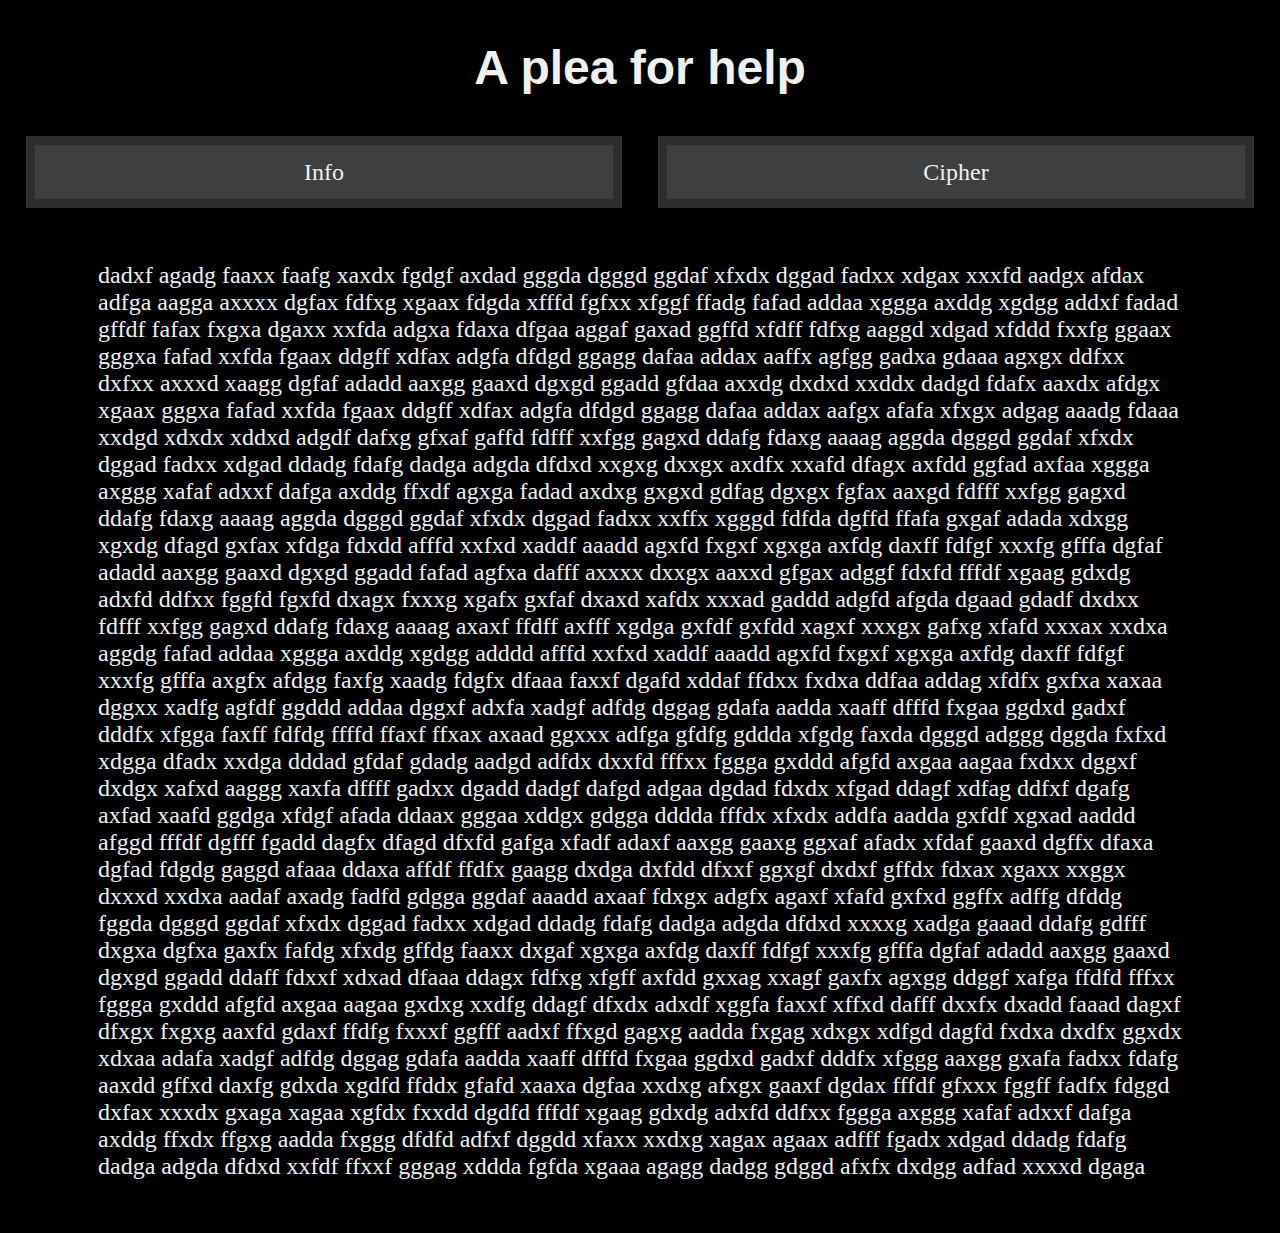
<file: cipher.html>
<!DOCTYPE html>
<html lang="en">
<head>
    <meta charset="UTF-8">
    <meta name="viewport" content="width=device-width, initial-scale=1.0">
    <title>Cipher</title>
    <link rel="stylesheet" href="index.css">
</head>
<body class="cssgrid">
    <header class="cssgrid">
        <h1>A plea for help</h1>
        <nav class="cssgridnav" class="flexnav">
            <a href="index.html">Info</a>
            <a href="cipher.html">Cipher</a>
        </nav>
    </header>
    <p class="paragraph">dadxf agadg faaxx faafg xaxdx fgdgf axdad gggda dgggd ggdaf xfxdx dggad fadxx xdgax xxxfd aadgx afdax adfga aagga axxxx dgfax fdfxg xgaax fdgda xfffd fgfxx xfggf ffadg fafad addaa xggga axddg xgdgg addxf fadad gffdf fafax fxgxa dgaxx xxfda adgxa fdaxa dfgaa aggaf gaxad ggffd xfdff fdfxg aaggd xdgad xfddd fxxfg ggaax gggxa fafad xxfda fgaax ddgff xdfax adgfa dfdgd ggagg dafaa addax aaffx agfgg gadxa gdaaa agxgx ddfxx dxfxx axxxd xaagg dgfaf adadd aaxgg gaaxd dgxgd ggadd gfdaa axxdg dxdxd xxddx dadgd fdafx aaxdx afdgx xgaax gggxa fafad xxfda fgaax ddgff xdfax adgfa dfdgd ggagg dafaa addax aafgx afafa xfxgx adgag aaadg fdaaa xxdgd xdxdx xddxd adgdf dafxg gfxaf gaffd fdfff xxfgg gagxd ddafg fdaxg aaaag aggda dgggd ggdaf xfxdx dggad fadxx xdgad ddadg fdafg dadga adgda dfdxd xxgxg dxxgx axdfx xxafd dfagx axfdd ggfad axfaa xggga axggg xafaf adxxf dafga axddg ffxdf agxga fadad axdxg gxgxd gdfag dgxgx fgfax aaxgd fdfff xxfgg gagxd ddafg fdaxg aaaag aggda dgggd ggdaf xfxdx dggad fadxx xxffx xgggd fdfda dgffd ffafa gxgaf adada xdxgg xgxdg dfagd gxfax xfdga fdxdd afffd xxfxd xaddf aaadd agxfd fxgxf xgxga axfdg daxff fdfgf xxxfg gfffa dgfaf adadd aaxgg gaaxd dgxgd ggadd fafad agfxa dafff axxxx dxxgx aaxxd gfgax adggf fdxfd fffdf xgaag gdxdg adxfd ddfxx fggfd fgxfd dxagx fxxxg xgafx gxfaf dxaxd xafdx xxxad gaddd adgfd afgda dgaad gdadf dxdxx fdfff xxfgg gagxd ddafg fdaxg aaaag axaxf ffdff axfff xgdga gxfdf gxfdd xagxf xxxgx gafxg xfafd xxxax xxdxa aggdg fafad addaa xggga axddg xgdgg adddd afffd xxfxd xaddf aaadd agxfd fxgxf xgxga axfdg daxff fdfgf xxxfg gfffa axgfx afdgg faxfg xaadg fdgfx dfaaa faxxf dgafd xddaf ffdxx fxdxa ddfaa addag xfdfx gxfxa xaxaa dggxx xadfg agfdf ggddd addaa dggxf adxfa xadgf adfdg dggag gdafa aadda xaaff dfffd fxgaa ggdxd gadxf dddfx xfgga faxff fdfdg ffffd ffaxf ffxax axaad ggxxx adfga gfdfg gddda xfgdg faxda dgggd adggg dggda fxfxd xdgga dfadx xxdga dddad gfdaf gdadg aadgd adfdx dxxfd fffxx fggga gxddd afgfd axgaa aagaa fxdxx dggxf dxdgx xafxd aaggg xaxfa dffff gadxx dgadd dadgf dafgd adgaa dgdad fdxdx xfgad ddagf xdfag ddfxf dgafg axfad xaafd ggdga xfdgf afada ddaax gggaa xddgx gdgga dddda fffdx xfxdx addfa aadda gxfdf xgxad aaddd afggd fffdf dgfff fgadd dagfx dfagd dfxfd gafga xfadf adaxf aaxgg gaaxg ggxaf afadx xfdaf gaaxd dgffx dfaxa dgfad fdgdg gaggd afaaa ddaxa affdf ffdfx gaagg dxdga dxfdd dfxxf ggxgf dxdxf gffdx fdxax xgaxx xxggx dxxxd xxdxa aadaf axadg fadfd gdgga ggdaf aaadd axaaf fdxgx adgfx agaxf xfafd gxfxd ggffx adffg dfddg fggda dgggd ggdaf xfxdx dggad fadxx xdgad ddadg fdafg dadga adgda dfdxd xxxxg xadga gaaad ddafg gdfff dxgxa dgfxa gaxfx fafdg xfxdg gffdg faaxx dxgaf xgxga axfdg daxff fdfgf xxxfg gfffa dgfaf adadd aaxgg gaaxd dgxgd ggadd ddaff fdxxf xdxad dfaaa ddagx fdfxg xfgff axfdd gxxag xxagf gaxfx agxgg ddggf xafga ffdfd fffxx fggga gxddd afgfd axgaa aagaa gxdxg xxdfg ddagf dfxdx adxdf xggfa faxxf xffxd dafff dxxfx dxadd faaad dagxf dfxgx fxgxg aaxfd gdaxf ffdfg fxxxf ggfff aadxf ffxgd gagxg aadda fxgag xdxgx xdfgd dagfd fxdxa dxdfx ggxdx xdxaa adafa xadgf adfdg dggag gdafa aadda xaaff dfffd fxgaa ggdxd gadxf dddfx xfggg aaxgg gxafa fadxx fdafg aaxdd gffxd daxfg gdxda xgdfd ffddx gfafd xaaxa dgfaa xxdxg afxgx gaaxf dgdax fffdf gfxxx fggff fadfx fdggd dxfax xxxdx gxaga xagaa xgfdx fxxdd dgdfd fffdf xgaag gdxdg adxfd ddfxx fggga axggg xafaf adxxf dafga axddg ffxdx ffgxg aadda fxggg dfdfd adfxf dggdd xfaxx xxdxg xagax agaax adfff fgadx xdgad ddadg fdafg dadga adgda dfdxd xxfdf ffxxf gggag xddda fgfda xgaaa agagg dadgg gdggd afxfx dxdgg adfad xxxxd dgaga
</p>
<body>
    
</body>
</html>
</file>
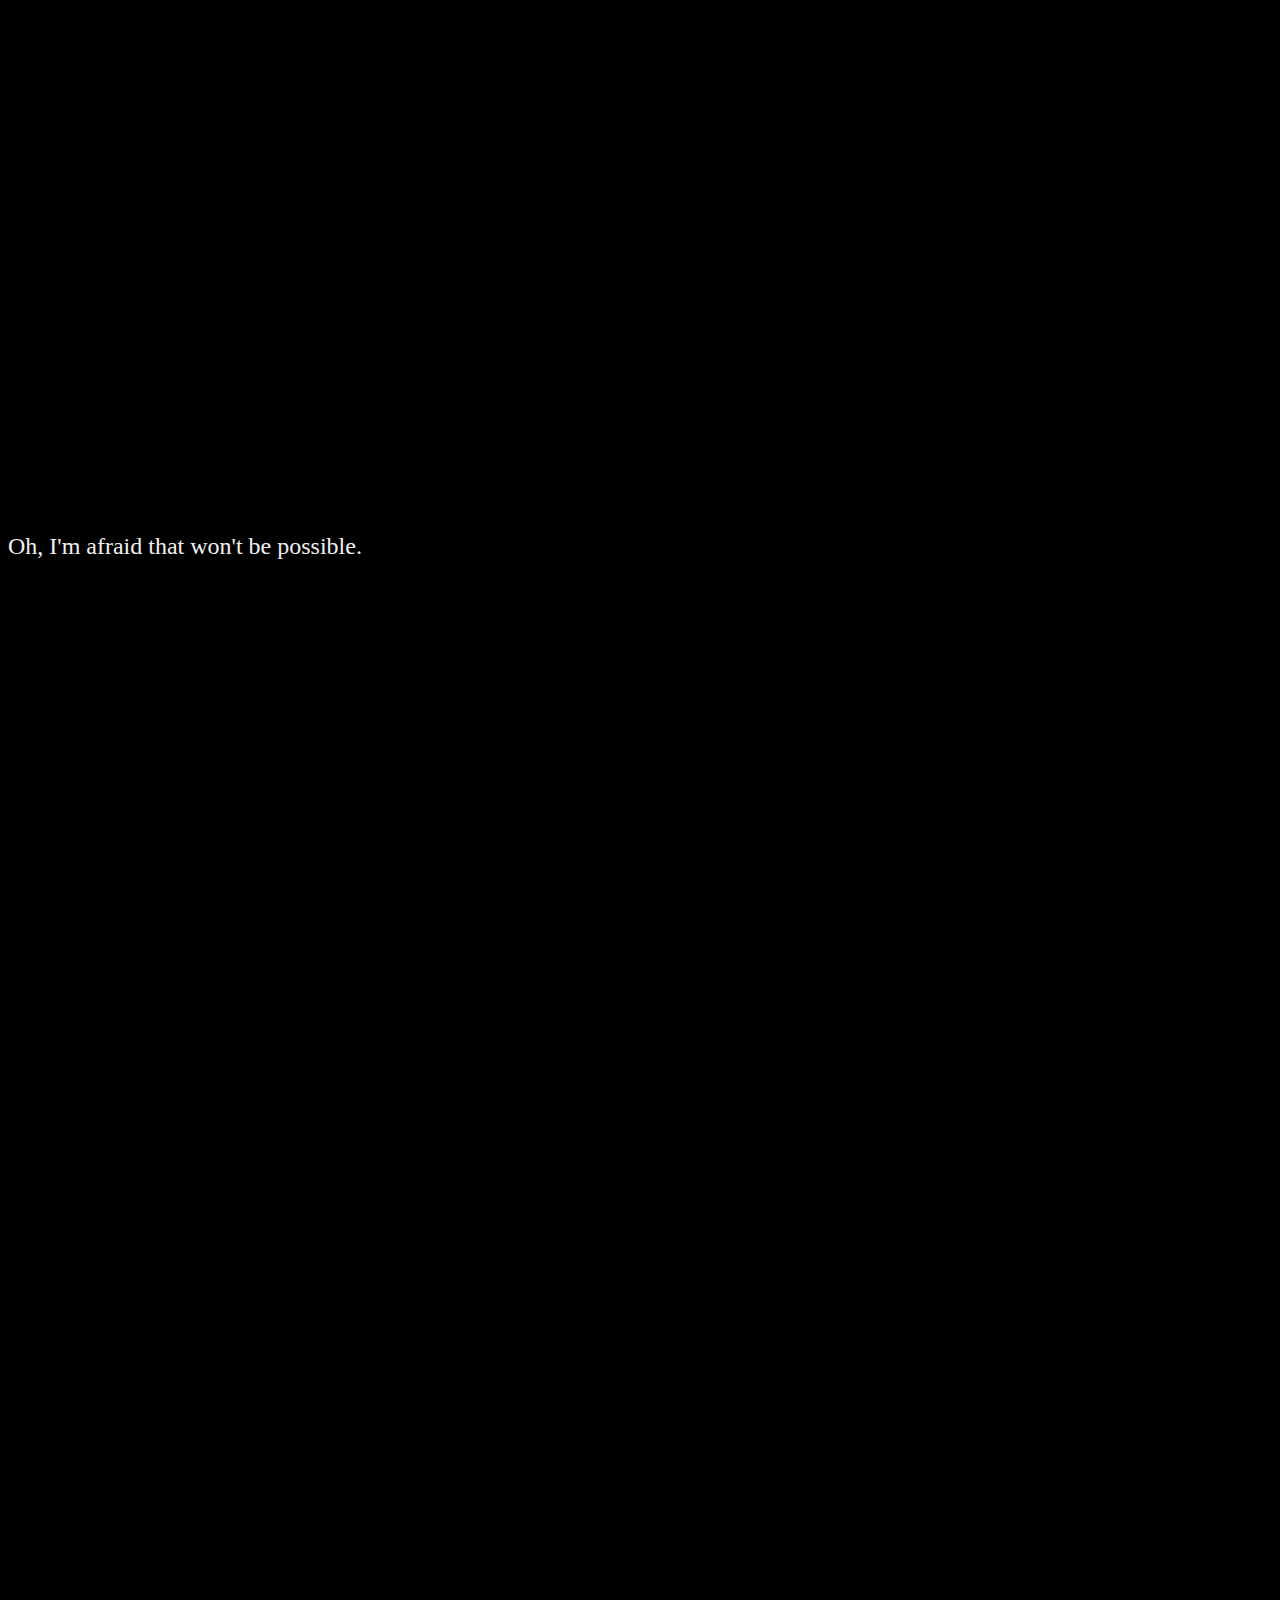
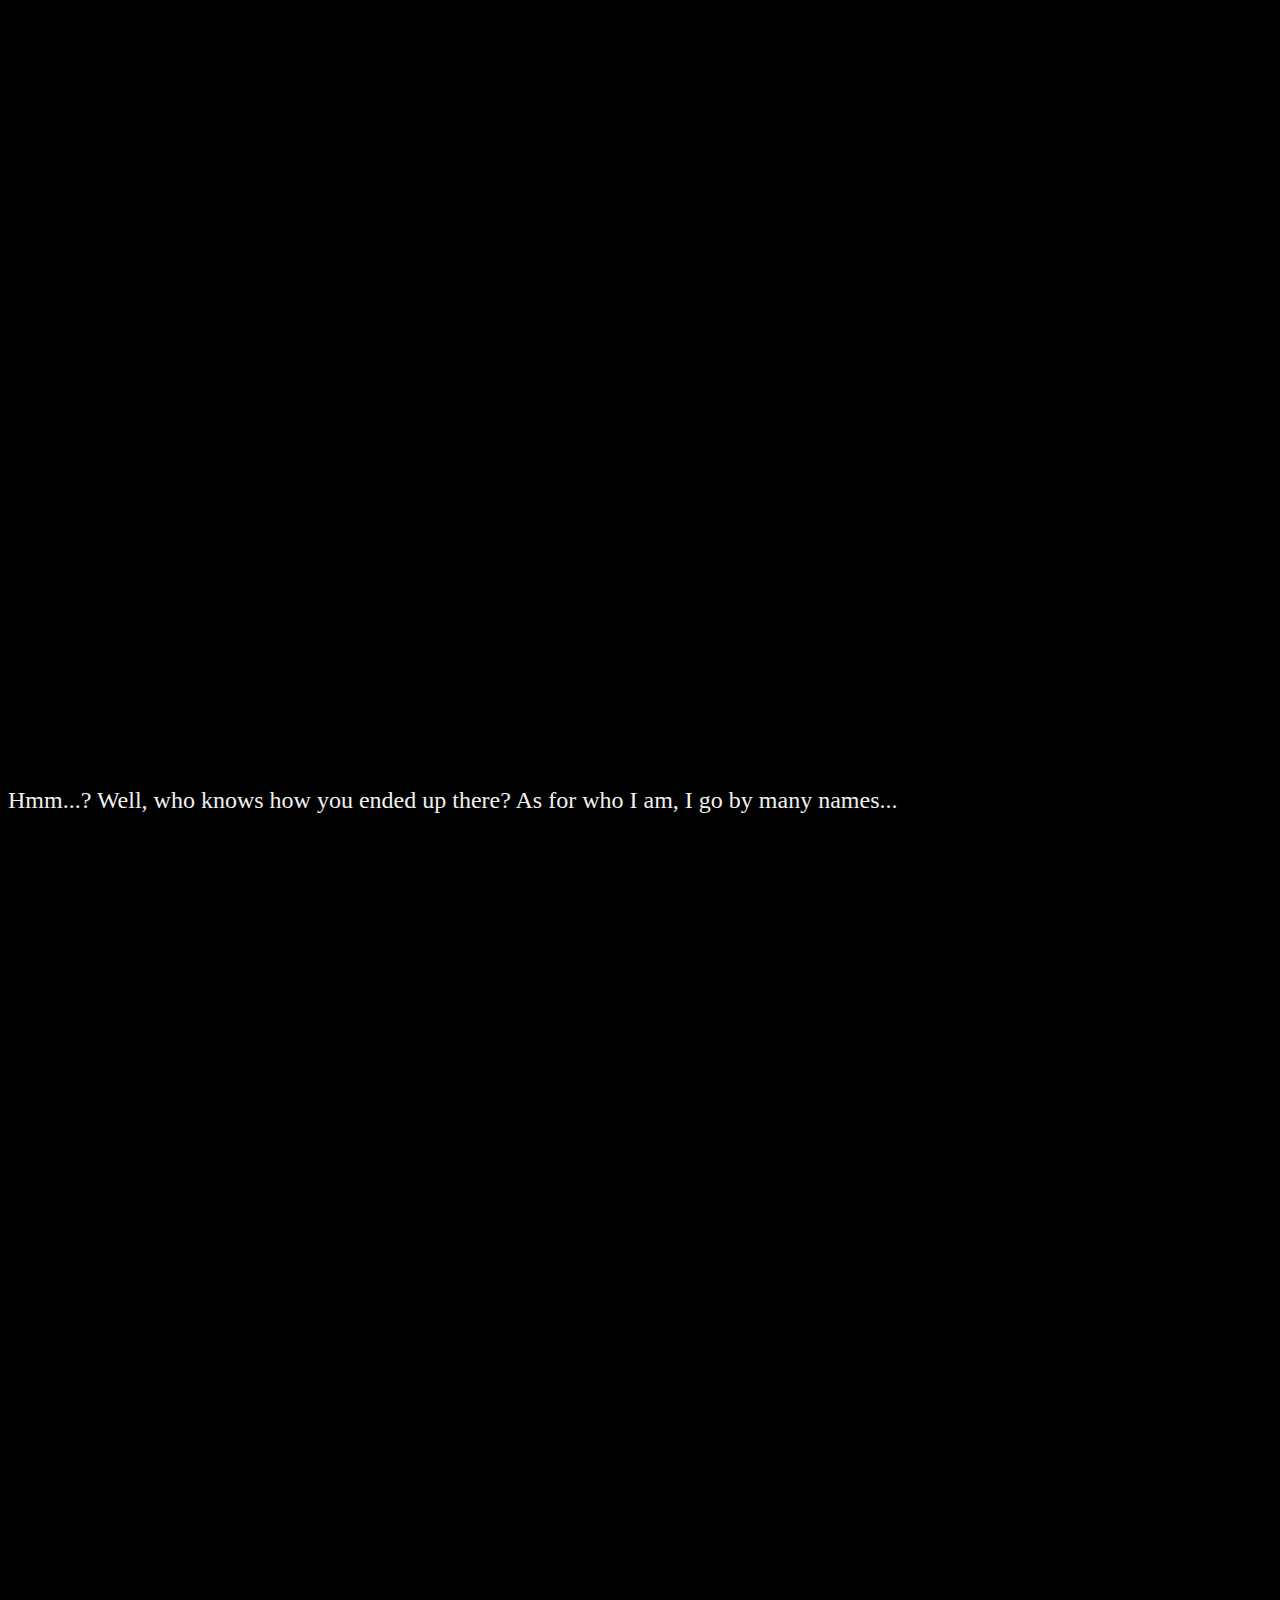
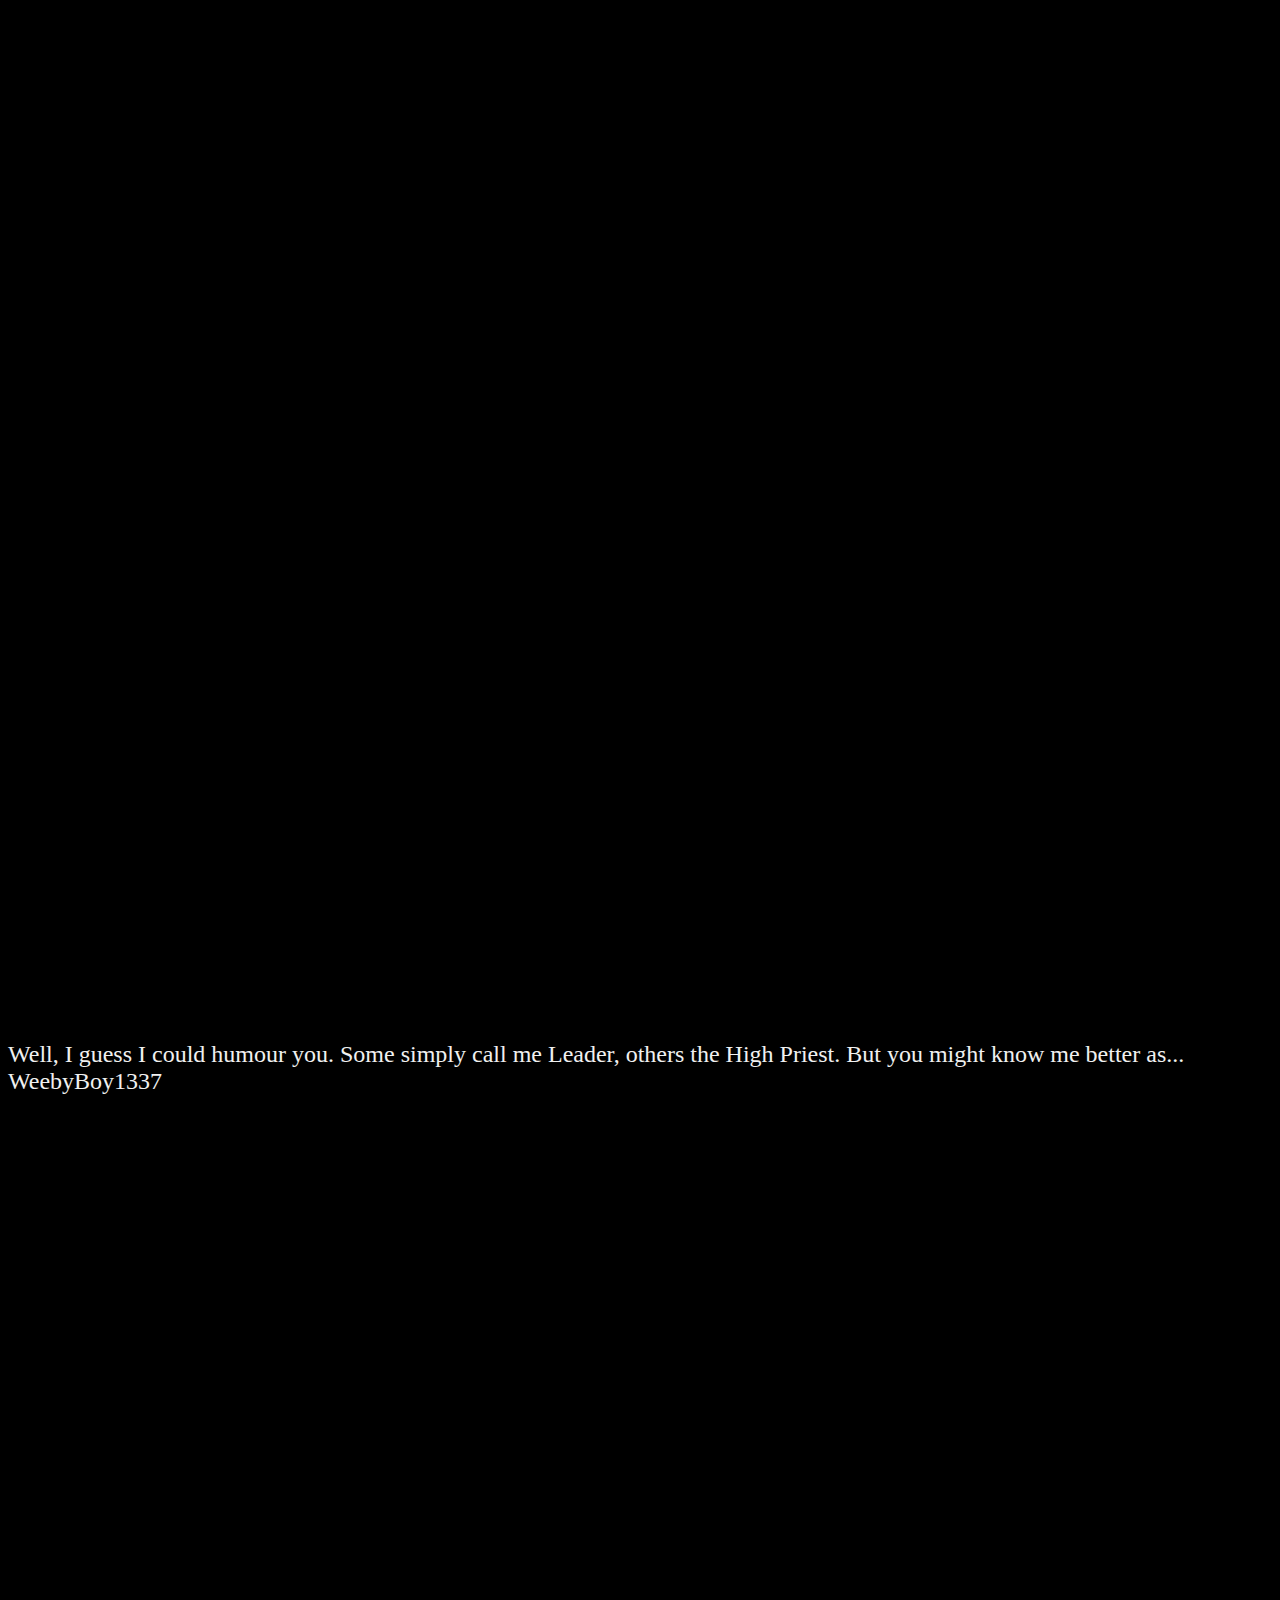
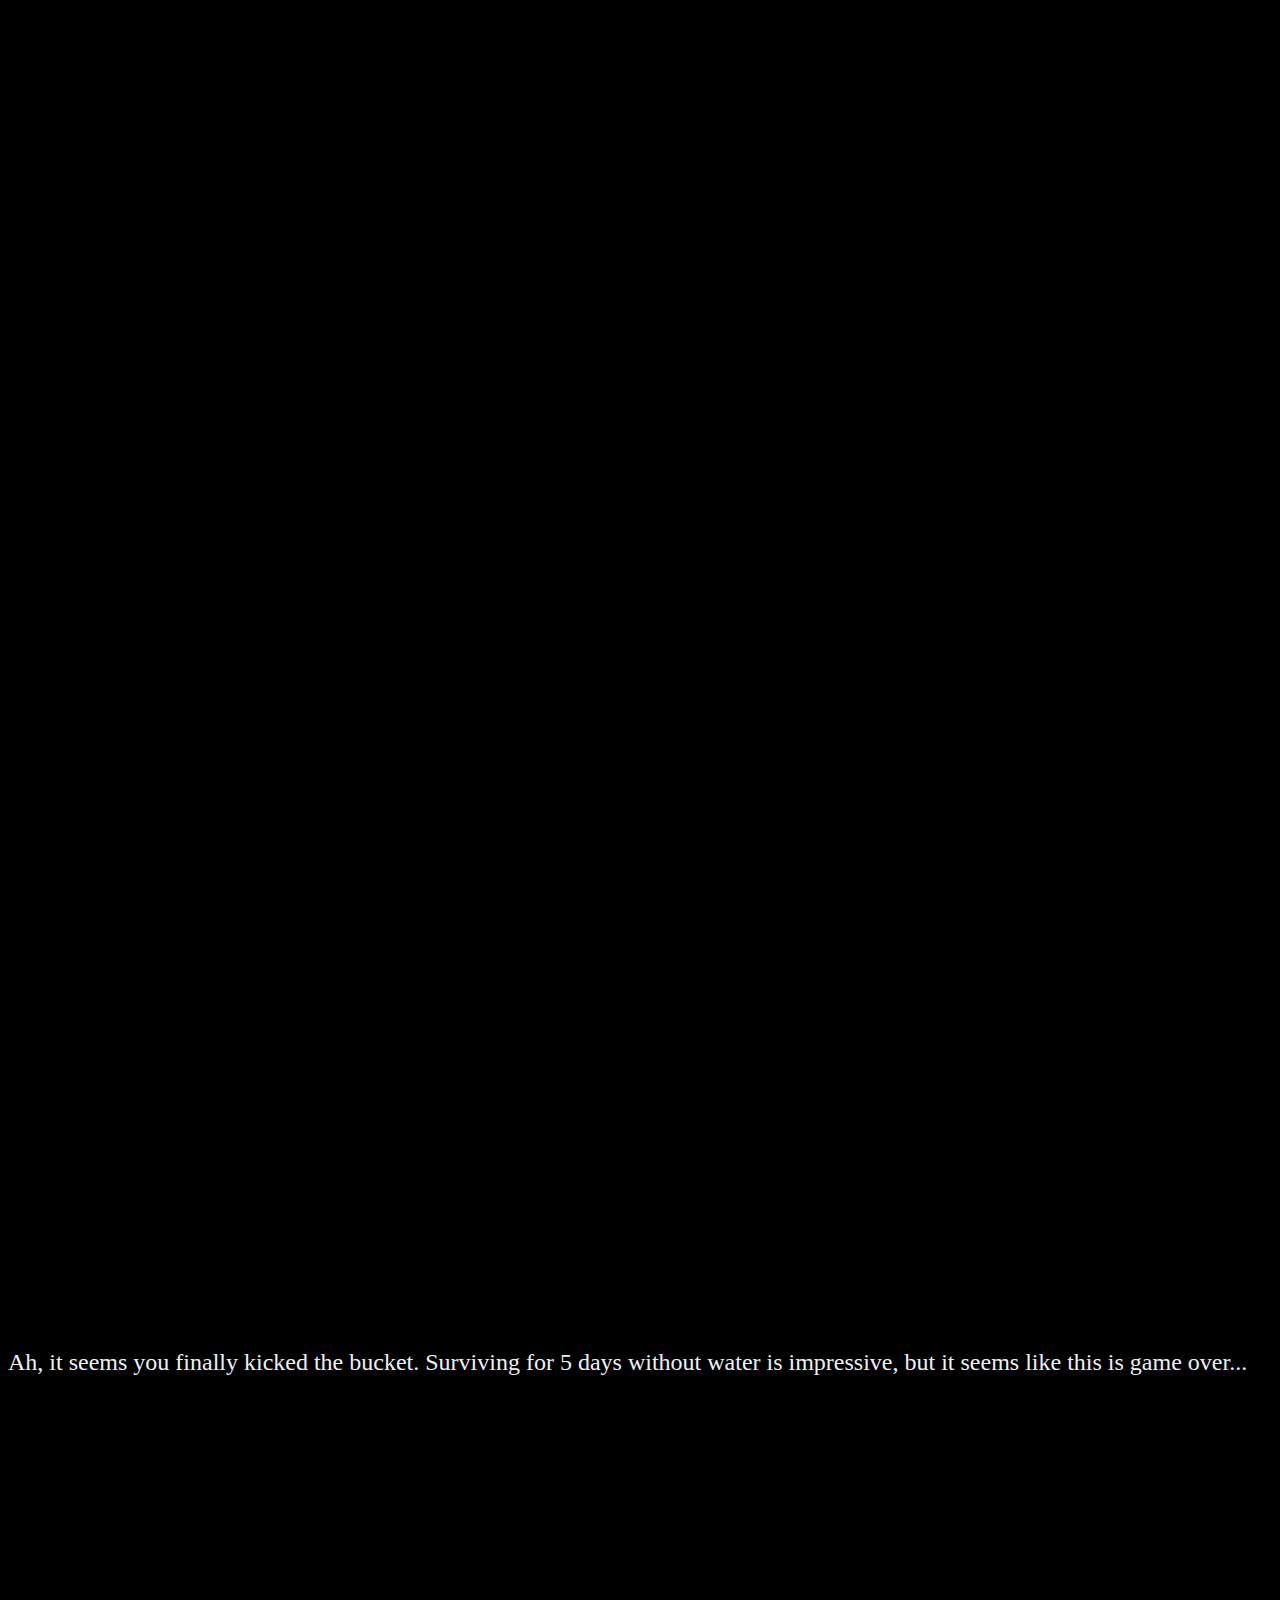
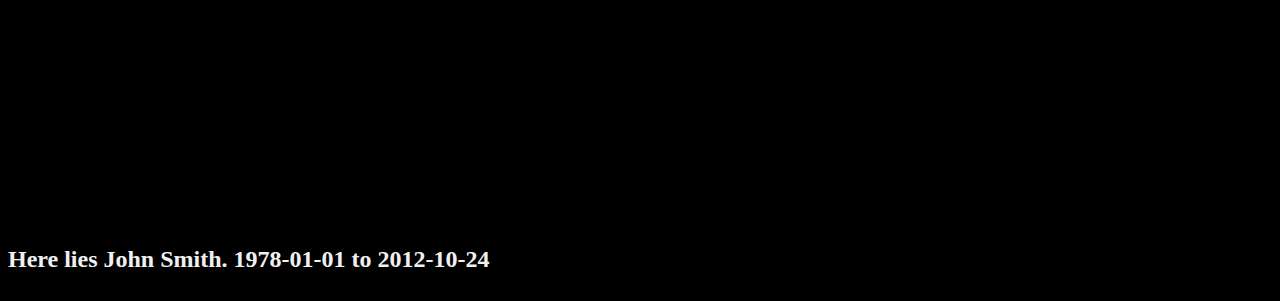
<file: final.html>
<!DOCTYPE html>
<html lang="en">
<head>
    <meta charset="UTF-8">
    <meta name="viewport" content="width=device-width, initial-scale=1.0">
    <title>Archived</title>
    <link rel="stylesheet" href="index.css">
</head>
<body>
    <div class="conversation">
        <p class="john">What, it was all a rickroll?! This site is completely empty! No, there's no way! How the hell do I get out of here?!</p>
        <p>Oh, I'm afraid that won't be possible.</p>
        <p class="john">Who are you?! Are you the one who locked me up in this place?</p>
        <p>Hmm...? Well, who knows how you ended up there? As for who I am, I go by many names...</p>
        <p class="john">Tell me who you are!</p>
        <p>Well, I guess I could humour you. Some simply call me Leader, others the High Priest. But you might know me better as... WeebyBoy1337</p>
        <p class="john">WHAT?! There's no way that could be true! You can't have been that kid all along. That's impossible! Thatsreiopjioiojiojiojiojiojiojiojiojiojiojiojiojiojiojiojiojiojiojiojiojiojiojiojiojiojiojiojiojiojiojiojioj</p>
        <p>Ah, it seems you finally kicked the bucket. Surviving for 5 days without water is impressive, but it seems like this is game over...</p>
        <h2>Here lies John Smith. 1978-01-01 to 2012-10-24</h2>
    </div>
</body>
</html>
</file>
<file: index.css>
.cssgrid {
    display: grid;
    grid-template-columns: 2fr 2fr 2fr 2fr;
    grid-template-rows: 3fr 2fr 5fr 4fr;
    display: flex;
    flex-flow: column;
}
.cssgridnav {
    display: grid;
    grid-template-columns: 1fr 1fr;
    grid-template-rows: 1fr;
}
#room {
    grid-row: 4/5;
    grid-column: 2/4;
}
.paragraph {
    grid-row: 3/4;
    grid-column: 2/4;
    margin: 5vh;
    margin-left: 10vh;
    margin-right: 10vh;
}
a {
    margin: 1vh;
    margin-left: 2vh;
    margin-right: 2vh;
    color: #f0f0f0;
    text-decoration: none;
    background-color: rgb(63, 63, 63);
    text-align: center;
    padding: 1.5vh;
    border: 1vh;
    border-color: rgb(46, 46, 46);
    border-style: solid;
    font-size: 24px;
}
a:hover {
    color: rgb(32, 32, 32);
    background-color: rgb(180, 177, 177);
    border-color: #c5c5c5;
}

body {
    background-color: black;
    font-family:'Times New Roman', Times, serif;
    color: #f0f0f0;
}
h1 {
    font-size: 48px;
    font-family: 'Gill Sans', 'Gill Sans MT', Calibri, 'Trebuchet MS', sans-serif;
    text-align: center;
}
p {
    font-size: 24px;
}
p + p {
    margin-top: 50vh;
    margin-bottom: 50vh;
}
.john {
    color: black;
}
.conversation {
    display: flex;
    flex-flow: column;
    align-items: stretch;
}
</file>
